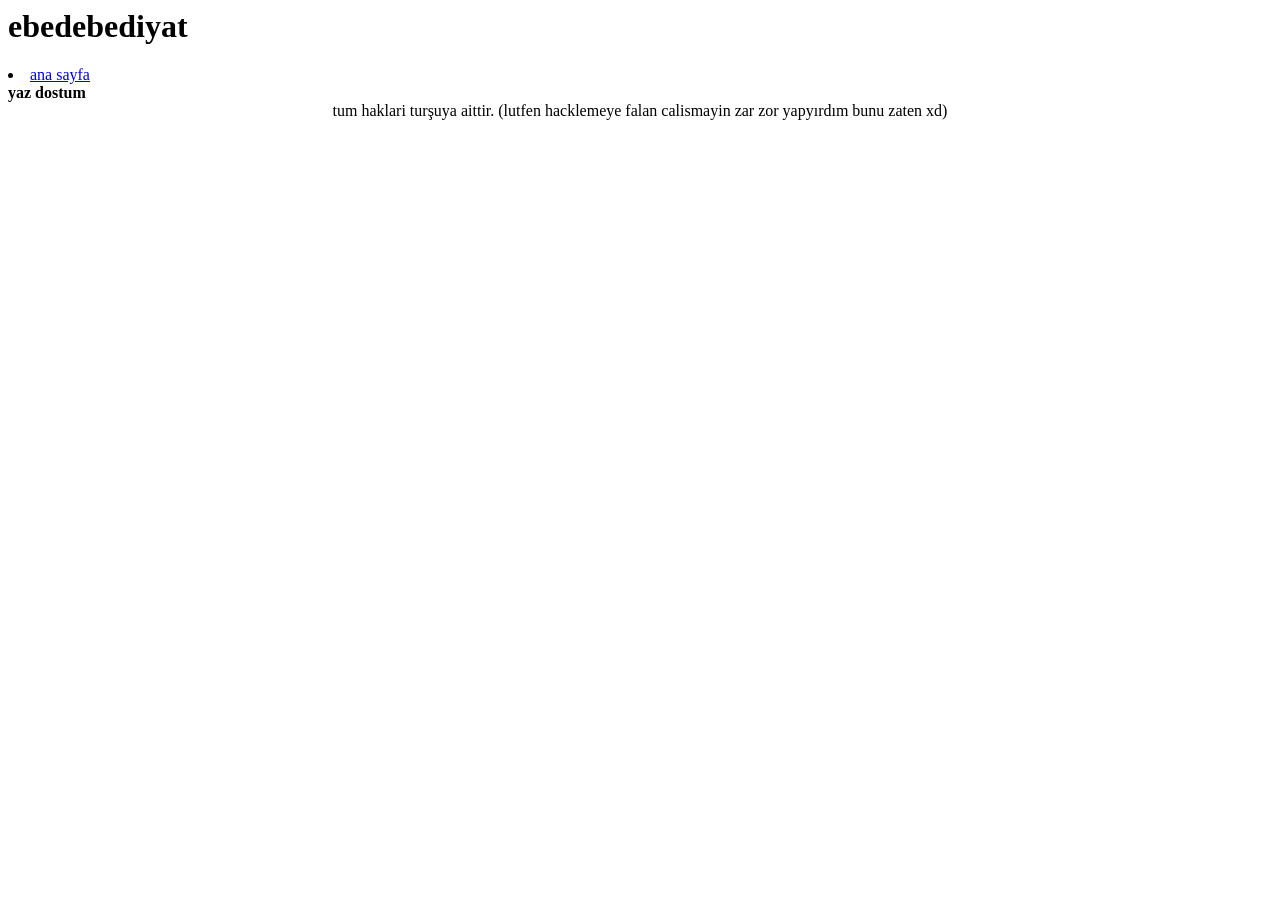
<file: gece_ekspresi.html>
<html>
    <head>
        <title>ebedebediyat</title>
    </head>
        <body>
            <h1>ebedebediyat</h1>
    </body>
    <body>
        <li><a href="https://ketcapliyogurt.github.io">ana sayfa</a></li>

<b>yaz dostum</b>
<br>



    </body>

    <footer> <center> tum haklari turşuya aittir. (lutfen hacklemeye falan calismayin zar zor yapyırdım bunu zaten xd) </center></footer>
</html>
</file>
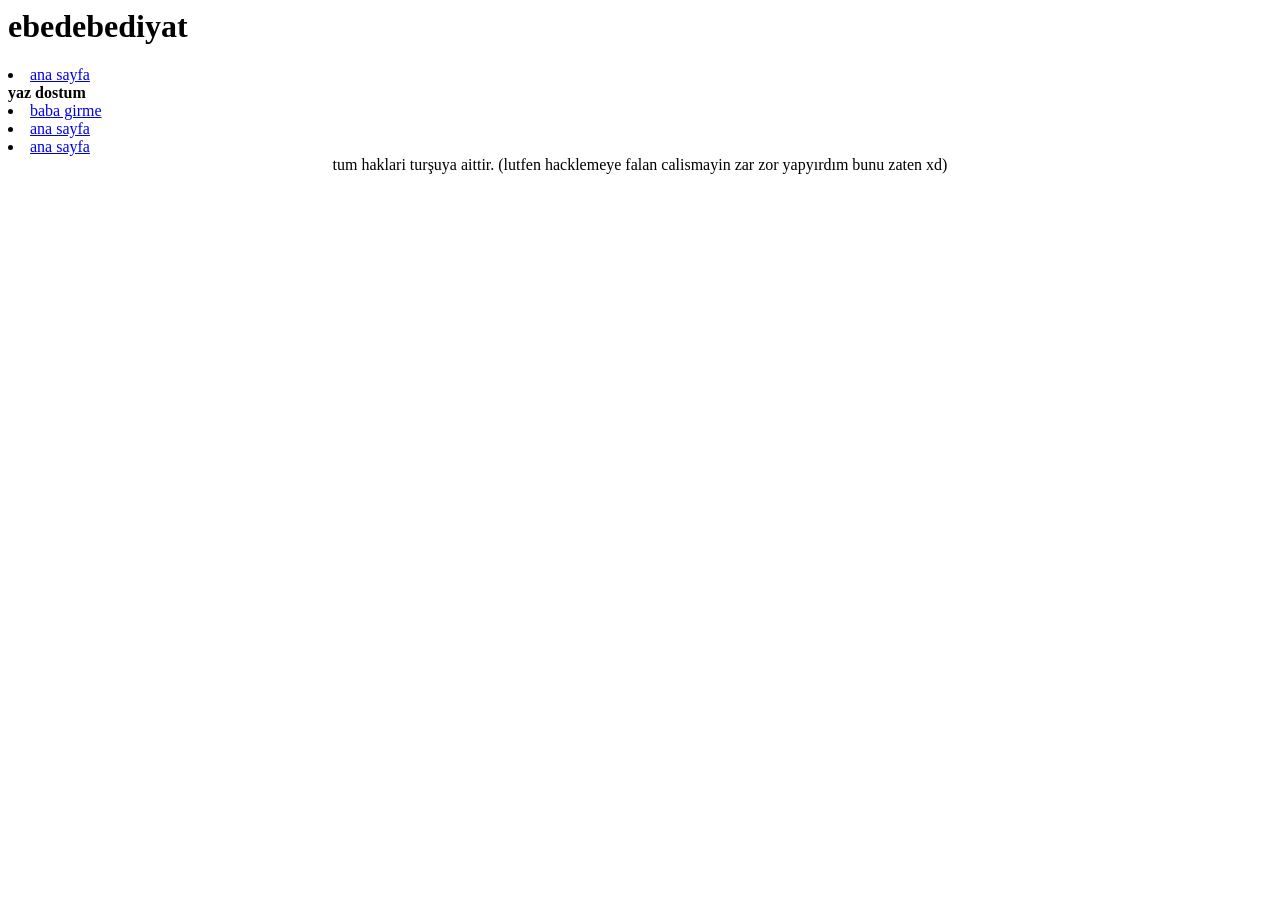
<file: notlook.html>
<html>
    <head>
        <title>ebedebediyat</title>
    </head>
        <body>
            <h1>ebedebediyat</h1>
    </body>
    <body>
        <li><a href="https://ketcapliyogurt.github.io">ana sayfa</a></li>

<b>yaz dostum</b>
<br>        <li><a href="https://ketcapliyogurt.github.io/notlook/babagit.html">baba girme</a></li>
              <li><a href="https://ketcapliyogurt.github.io">ana sayfa</a></li>
              <li><a href="https://ketcapliyogurt.github.io">ana sayfa</a></li>



    </body>

    <footer> <center> tum haklari turşuya aittir. (lutfen hacklemeye falan calismayin zar zor yapyırdım bunu zaten xd) </center></footer>
</html>
</file>
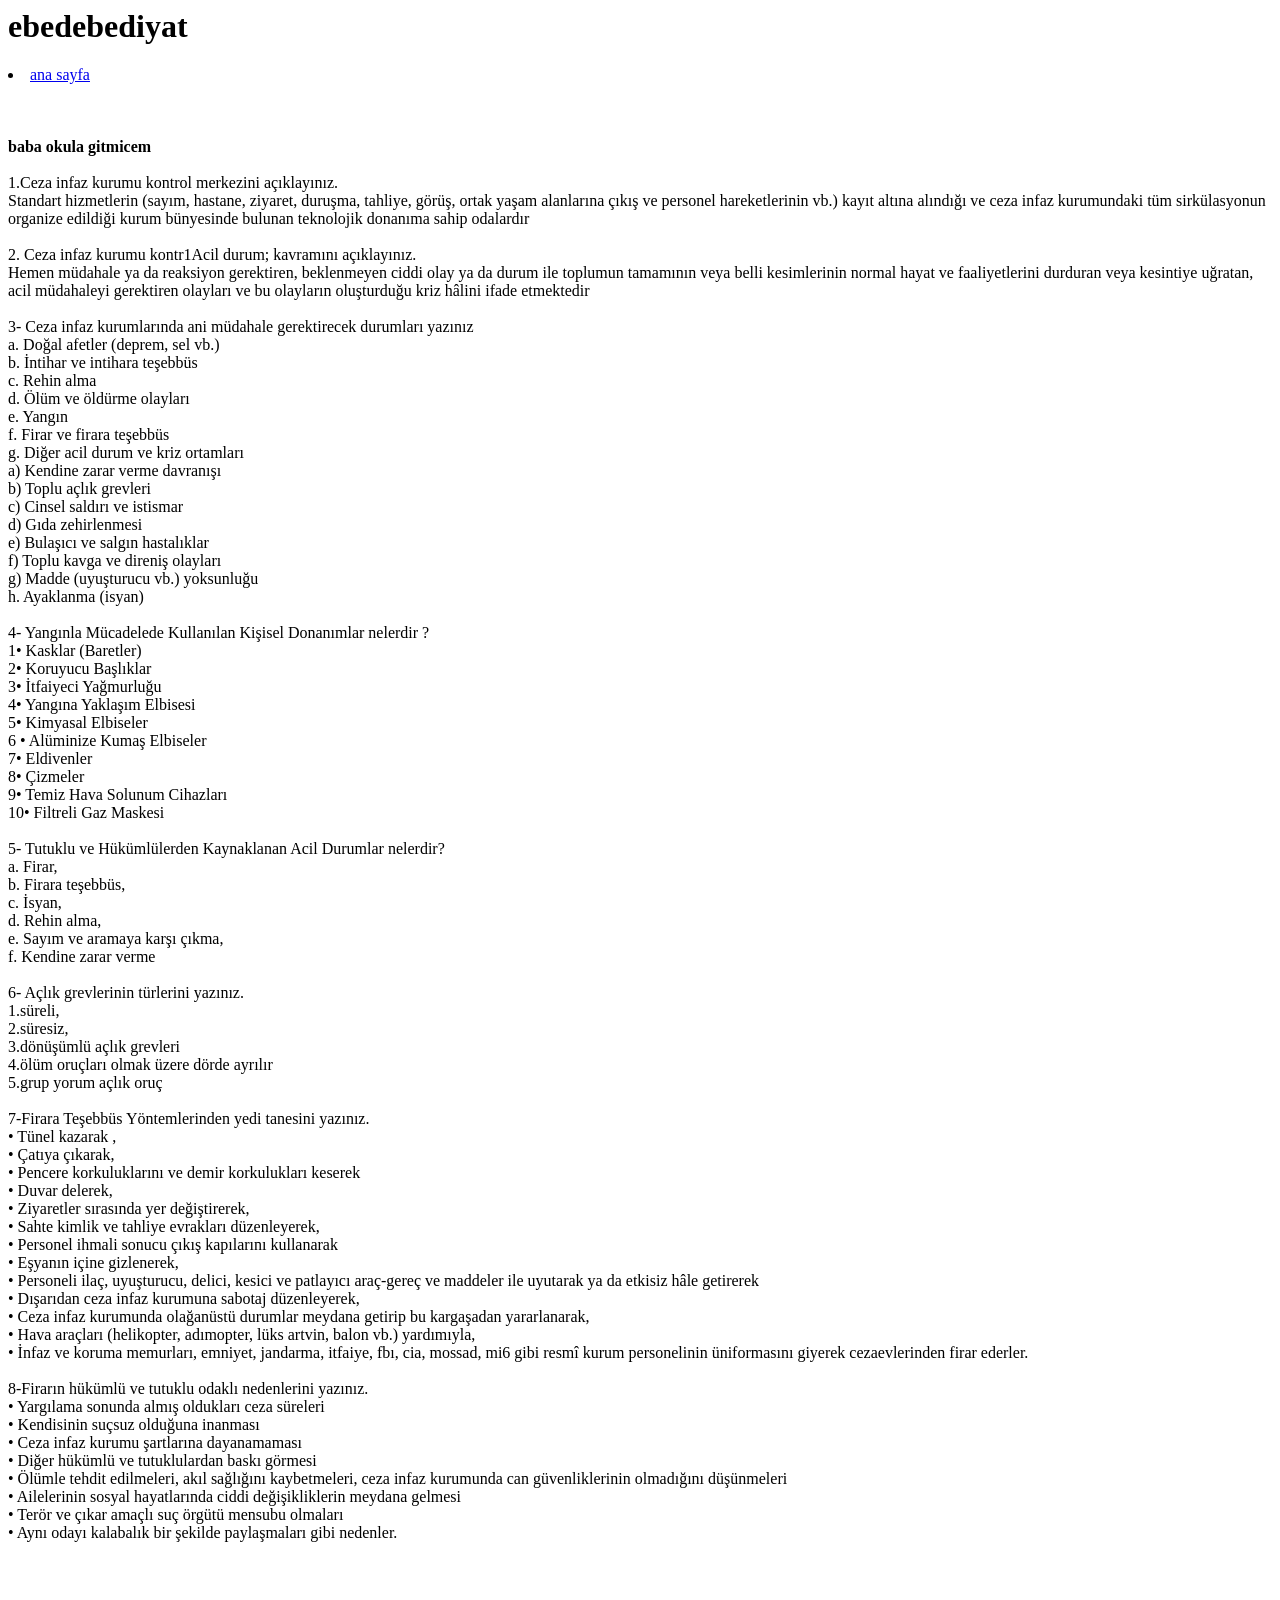
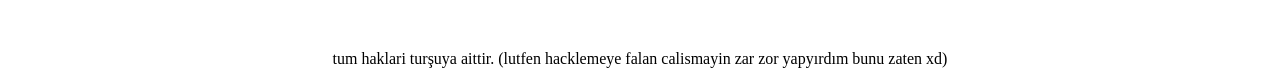
<file: notlook/babagit.html>
<html>
    <head>
        <title>ebedebediyat</title>
    </head>
        <body>
            <h1>ebedebediyat</h1>
    </body>
    <body>
        <li><a href="https://ketcapliyogurt.github.io">ana sayfa</a></li>
<br>
      <br>
      <br>
<b>baba okula gitmicem</b>
<br>
<br>

       1.Ceza infaz kurumu kontrol merkezini açıklayınız.<br>
Standart hizmetlerin (sayım, hastane, ziyaret, duruşma, tahliye, görüş, ortak yaşam alanlarına çıkış ve personel hareketlerinin vb.) kayıt altına alındığı ve ceza infaz kurumundaki tüm sirkülasyonun organize edildiği kurum bünyesinde bulunan teknolojik donanıma sahip odalardır<br>
<br>
2. Ceza infaz kurumu kontr1Acil durum; kavramını açıklayınız.<br> 
Hemen müdahale ya da reaksiyon gerektiren, beklenmeyen ciddi olay ya da durum ile toplumun tamamının veya belli kesimlerinin normal hayat ve faaliyetlerini durduran veya kesintiye uğratan, acil müdahaleyi gerektiren olayları ve bu olayların oluşturduğu kriz hâlini ifade etmektedir<br>
<br>
3- Ceza infaz kurumlarında ani müdahale gerektirecek durumları yazınız<br>
a.	Doğal afetler (deprem, sel vb.) <br>
b.	 İntihar ve intihara teşebbüs <br>
c.	 Rehin alma <br>
d.	 Ölüm ve öldürme olayları<br> 
e.	 Yangın<br>
f.	 Firar ve firara teşebbüs<br> 
g.	 Diğer acil durum ve kriz ortamları<br>
a)	Kendine zarar verme davranışı <br>
b)	 Toplu açlık grevleri<br>
c)	 Cinsel saldırı ve istismar<br> 
d)	 Gıda zehirlenmesi  <br>
e)	 Bulaşıcı ve salgın hastalıklar <br>
f)	 Toplu kavga ve direniş olayları <br>
g)	 Madde (uyuşturucu vb.) yoksunluğu <br>
h.	Ayaklanma (isyan)<br>
<br>
4- Yangınla Mücadelede Kullanılan Kişisel Donanımlar nelerdir ?<br>
1• Kasklar (Baretler)<br>
2• Koruyucu Başlıklar<br>
3• İtfaiyeci Yağmurluğu<br>
4• Yangına Yaklaşım Elbisesi<br>
5• Kimyasal Elbiseler<br>
6 • Alüminize Kumaş Elbiseler<br>
7• Eldivenler<br>
8• Çizmeler<br>
9• Temiz Hava Solunum Cihazları<br>
10• Filtreli Gaz Maskesi<br>
<br>
5- Tutuklu ve Hükümlülerden Kaynaklanan Acil Durumlar nelerdir?<br>
a.	Firar, <br>
b.	 Firara teşebbüs,<br> 
c.	 İsyan,<br>
d.	 Rehin alma,<br> 
e.	 Sayım ve aramaya karşı çıkma,<br>
f.	 Kendine zarar verme<br>
<br>
6- Açlık grevlerinin türlerini yazınız.<br>
1.süreli,<br>
2.süresiz,<br>
3.dönüşümlü açlık grevleri<br>
4.ölüm oruçları olmak üzere dörde ayrılır<br>
5.grup yorum açlık oruç<br>
<br>
7-Firara Teşebbüs Yöntemlerinden yedi tanesini yazınız.<br>
• Tünel kazarak , <br>
• Çatıya çıkarak, <br>
• Pencere korkuluklarını ve demir korkulukları keserek<br>
• Duvar delerek, <br>
• Ziyaretler sırasında yer değiştirerek, <br>
• Sahte kimlik ve tahliye evrakları düzenleyerek, <br>
• Personel ihmali sonucu çıkış kapılarını kullanarak <br>
• Eşyanın içine gizlenerek, <br>
• Personeli ilaç, uyuşturucu, delici, kesici ve patlayıcı araç-gereç ve maddeler ile uyutarak ya da etkisiz hâle getirerek<br> 
• Dışarıdan ceza infaz kurumuna sabotaj düzenleyerek, <br>
• Ceza infaz kurumunda olağanüstü durumlar meydana getirip bu kargaşadan yararlanarak,<br> 
• Hava araçları (helikopter, adımopter, lüks artvin, balon vb.) yardımıyla,<br> 
• İnfaz ve koruma memurları, emniyet, jandarma, itfaiye, fbı, cia, mossad, mi6 gibi resmî kurum personelinin üniformasını giyerek cezaevlerinden firar ederler.<br>
<br>
8-Firarın hükümlü ve tutuklu odaklı nedenlerini yazınız.<br>
• Yargılama sonunda almış oldukları ceza süreleri <br>
• Kendisinin suçsuz olduğuna inanması <br>
• Ceza infaz kurumu şartlarına dayanamaması<br> 
• Diğer hükümlü ve tutuklulardan baskı görmesi <br>
• Ölümle tehdit edilmeleri, akıl sağlığını kaybetmeleri, ceza infaz kurumunda can güvenliklerinin olmadığını düşünmeleri <br>
• Ailelerinin sosyal hayatlarında ciddi değişikliklerin meydana gelmesi <br>
• Terör ve çıkar amaçlı suç örgütü mensubu olmaları <br>
• Aynı odayı kalabalık bir şekilde paylaşmaları gibi nedenler.<br>
<br>
      <br>
      <br>
      <br>
      <br>
      <br>



    </body>

    <footer> <center> tum haklari turşuya aittir. (lutfen hacklemeye falan calismayin zar zor yapyırdım bunu zaten xd) </center></footer>
</html>
</file>
